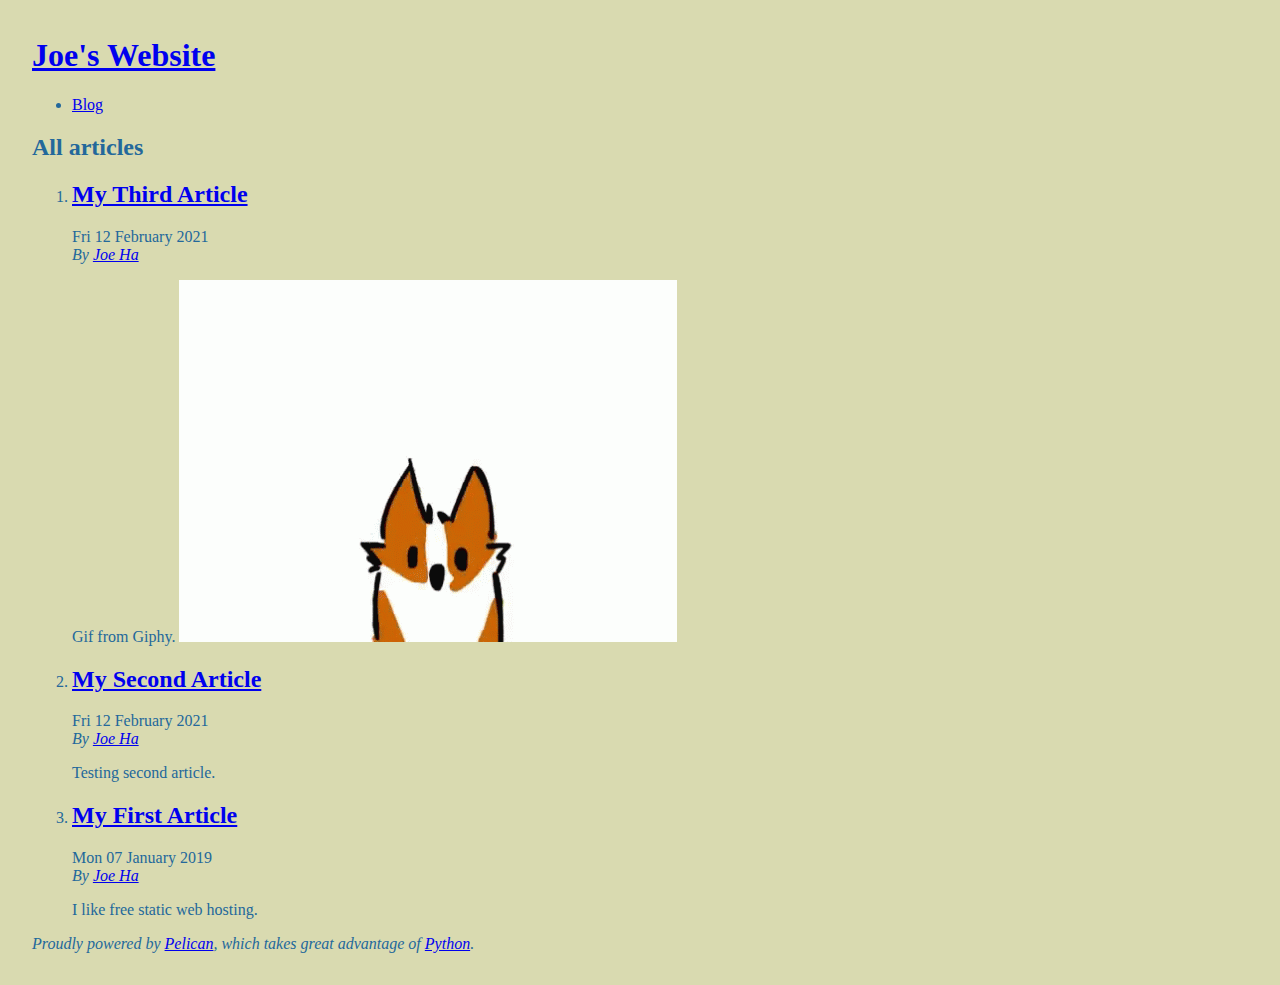
<file: index.html>
<!DOCTYPE html>
<html lang="en">
<head>
        <title>Joe's Website</title>
        <meta charset="utf-8" />
        <meta name="generator" content="Pelican" />
        <link href="https://jha8.github.io/cmput404-lab5/feeds/all.atom.xml" type="application/atom+xml" rel="alternate" title="Joe's Website Full Atom Feed" />

  <link rel="stylesheet" type="text/css" href="https://jha8.github.io/cmput404-lab5/theme/style.css" />
</head>

<body id="index" class="home">
        <header id="banner" class="body">
                <h1><a href="https://jha8.github.io/cmput404-lab5/">Joe's Website</a></h1>
        </header><!-- /#banner -->
        <nav id="menu"><ul>
            <li><a href="https://jha8.github.io/cmput404-lab5/category/blog.html">Blog</a></li>
        </ul></nav><!-- /#menu -->
<section id="content">
<h2>All articles</h2>

<ol id="post-list">
        <li><article class="hentry">
                <header> <h2 class="entry-title"><a href="https://jha8.github.io/cmput404-lab5/my-third-article.html" rel="bookmark" title="Permalink to My Third Article">My Third Article</a></h2> </header>
                <footer class="post-info">
                    <time class="published" datetime="2021-02-12T11:00:00-07:00"> Fri 12 February 2021 </time>
                    <address class="vcard author">By
                        <a class="url fn" href="https://jha8.github.io/cmput404-lab5/author/joe-ha.html">Joe Ha</a>
                    </address>
                </footer><!-- /.post-info -->
                <div class="entry-content"> <p>Gif from Giphy.
<img src="./img/doggy.gif"></p> </div><!-- /.entry-content -->
        </article></li>
        <li><article class="hentry">
                <header> <h2 class="entry-title"><a href="https://jha8.github.io/cmput404-lab5/my-second-article.html" rel="bookmark" title="Permalink to My Second Article">My Second Article</a></h2> </header>
                <footer class="post-info">
                    <time class="published" datetime="2021-02-12T09:00:00-07:00"> Fri 12 February 2021 </time>
                    <address class="vcard author">By
                        <a class="url fn" href="https://jha8.github.io/cmput404-lab5/author/joe-ha.html">Joe Ha</a>
                    </address>
                </footer><!-- /.post-info -->
                <div class="entry-content"> <p>Testing second article.</p> </div><!-- /.entry-content -->
        </article></li>
        <li><article class="hentry">
                <header> <h2 class="entry-title"><a href="https://jha8.github.io/cmput404-lab5/my-first-article.html" rel="bookmark" title="Permalink to My First Article">My First Article</a></h2> </header>
                <footer class="post-info">
                    <time class="published" datetime="2019-01-07T08:00:00-07:00"> Mon 07 January 2019 </time>
                    <address class="vcard author">By
                        <a class="url fn" href="https://jha8.github.io/cmput404-lab5/author/joe-ha.html">Joe Ha</a>
                    </address>
                </footer><!-- /.post-info -->
                <div class="entry-content"> <p>I like free static web hosting.</p> </div><!-- /.entry-content -->
        </article></li>
</ol><!-- /#posts-list -->
</section><!-- /#content -->
        <footer id="contentinfo" class="body">
                <address id="about" class="vcard body">
                Proudly powered by <a href="https://getpelican.com/">Pelican</a>,
                which takes great advantage of <a href="https://www.python.org/">Python</a>.
                </address><!-- /#about -->
        </footer><!-- /#contentinfo -->
</body>
</html>
</file>
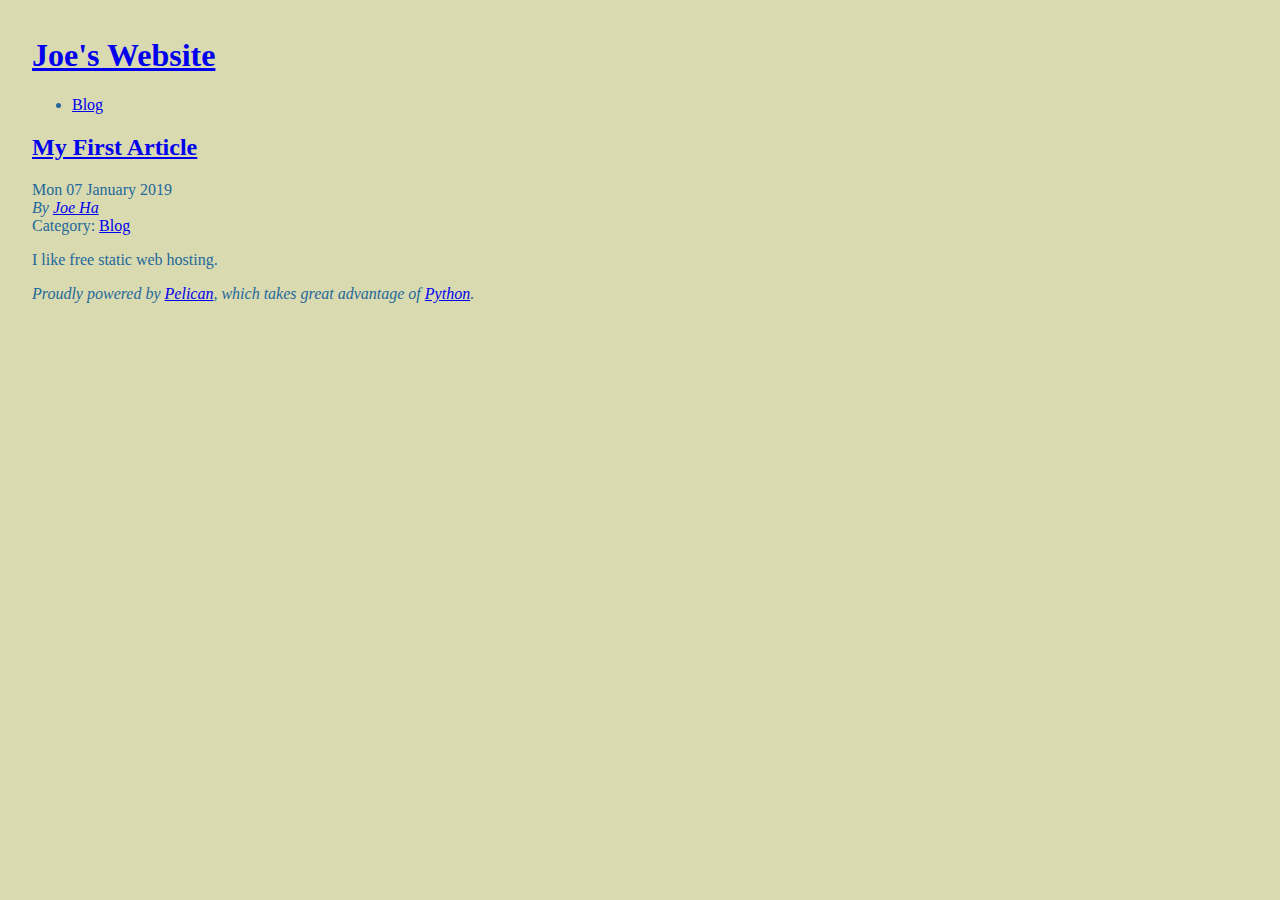
<file: my-first-article.html>
<!DOCTYPE html>
<html lang="en">
<head>
          <title>Joe's Website - My First Article</title>
        <meta charset="utf-8" />
        <meta name="generator" content="Pelican" />
        <link href="https://jha8.github.io/cmput404-lab5/feeds/all.atom.xml" type="application/atom+xml" rel="alternate" title="Joe's Website Full Atom Feed" />

  <link rel="stylesheet" type="text/css" href="https://jha8.github.io/cmput404-lab5/theme/style.css" />





</head>

<body id="index" class="home">
        <header id="banner" class="body">
                <h1><a href="https://jha8.github.io/cmput404-lab5/">Joe's Website</a></h1>
        </header><!-- /#banner -->
        <nav id="menu"><ul>
            <li class="active"><a href="https://jha8.github.io/cmput404-lab5/category/blog.html">Blog</a></li>
        </ul></nav><!-- /#menu -->
<section id="content" class="body">
  <header>
    <h2 class="entry-title">
      <a href="https://jha8.github.io/cmput404-lab5/my-first-article.html" rel="bookmark"
         title="Permalink to My First Article">My First Article</a></h2>
 
  </header>
  <footer class="post-info">
    <time class="published" datetime="2019-01-07T08:00:00-07:00">
      Mon 07 January 2019
    </time>
    <address class="vcard author">
      By           <a class="url fn" href="https://jha8.github.io/cmput404-lab5/author/joe-ha.html">Joe Ha</a>
    </address>
    <div class="category">
        Category: <a href="https://jha8.github.io/cmput404-lab5/category/blog.html">Blog</a>
    </div>
  </footer><!-- /.post-info -->
  <div class="entry-content">
    <p>I like free static web hosting.</p>
  </div><!-- /.entry-content -->
</section>
        <footer id="contentinfo" class="body">
                <address id="about" class="vcard body">
                Proudly powered by <a href="https://getpelican.com/">Pelican</a>,
                which takes great advantage of <a href="https://www.python.org/">Python</a>.
                </address><!-- /#about -->
        </footer><!-- /#contentinfo -->
</body>
</html>
</file>
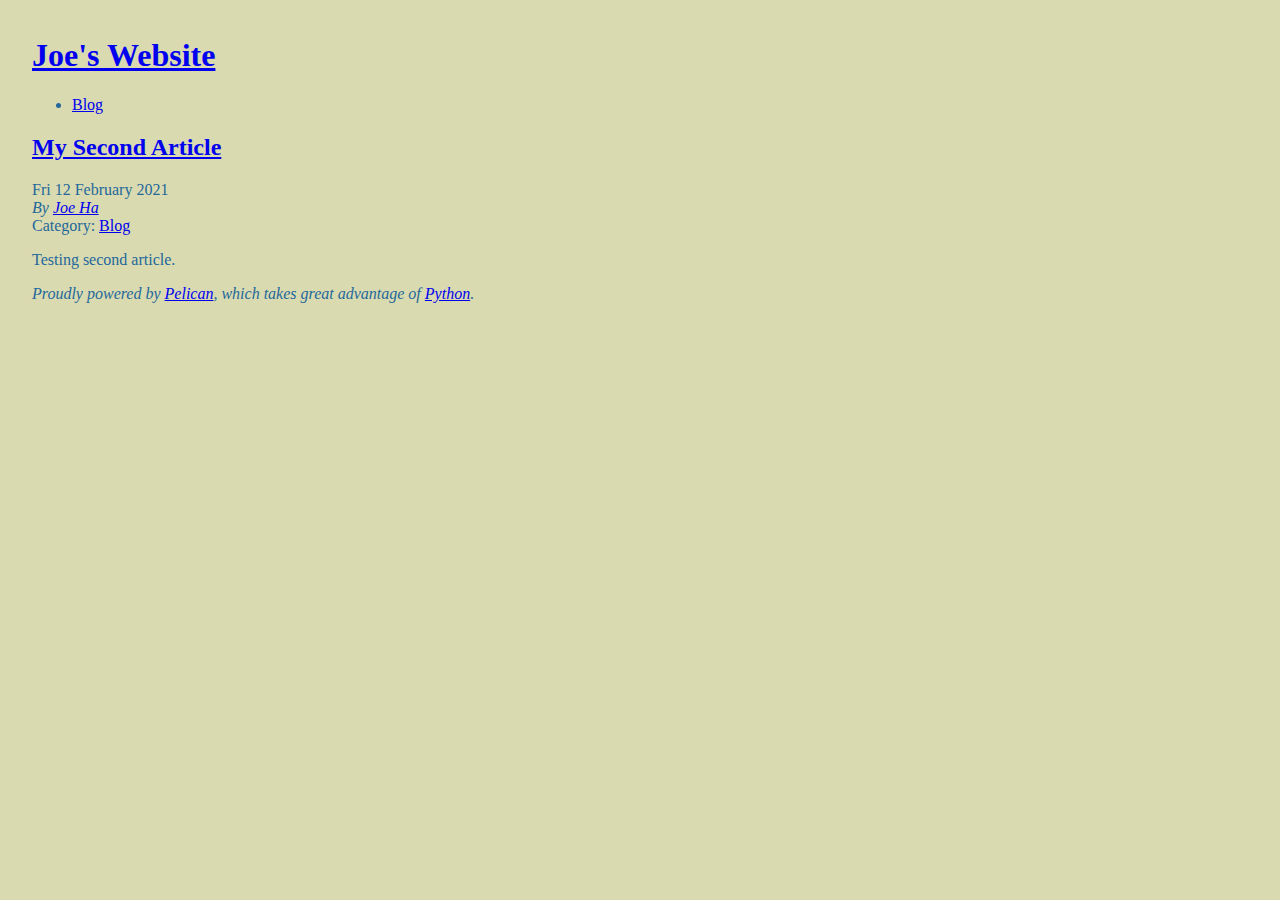
<file: my-second-article.html>
<!DOCTYPE html>
<html lang="en">
<head>
          <title>Joe's Website - My Second Article</title>
        <meta charset="utf-8" />
        <meta name="generator" content="Pelican" />
        <link href="https://jha8.github.io/cmput404-lab5/feeds/all.atom.xml" type="application/atom+xml" rel="alternate" title="Joe's Website Full Atom Feed" />

  <link rel="stylesheet" type="text/css" href="https://jha8.github.io/cmput404-lab5/theme/style.css" />





</head>

<body id="index" class="home">
        <header id="banner" class="body">
                <h1><a href="https://jha8.github.io/cmput404-lab5/">Joe's Website</a></h1>
        </header><!-- /#banner -->
        <nav id="menu"><ul>
            <li class="active"><a href="https://jha8.github.io/cmput404-lab5/category/blog.html">Blog</a></li>
        </ul></nav><!-- /#menu -->
<section id="content" class="body">
  <header>
    <h2 class="entry-title">
      <a href="https://jha8.github.io/cmput404-lab5/my-second-article.html" rel="bookmark"
         title="Permalink to My Second Article">My Second Article</a></h2>
 
  </header>
  <footer class="post-info">
    <time class="published" datetime="2021-02-12T09:00:00-07:00">
      Fri 12 February 2021
    </time>
    <address class="vcard author">
      By           <a class="url fn" href="https://jha8.github.io/cmput404-lab5/author/joe-ha.html">Joe Ha</a>
    </address>
    <div class="category">
        Category: <a href="https://jha8.github.io/cmput404-lab5/category/blog.html">Blog</a>
    </div>
  </footer><!-- /.post-info -->
  <div class="entry-content">
    <p>Testing second article.</p>
  </div><!-- /.entry-content -->
</section>
        <footer id="contentinfo" class="body">
                <address id="about" class="vcard body">
                Proudly powered by <a href="https://getpelican.com/">Pelican</a>,
                which takes great advantage of <a href="https://www.python.org/">Python</a>.
                </address><!-- /#about -->
        </footer><!-- /#contentinfo -->
</body>
</html>
</file>
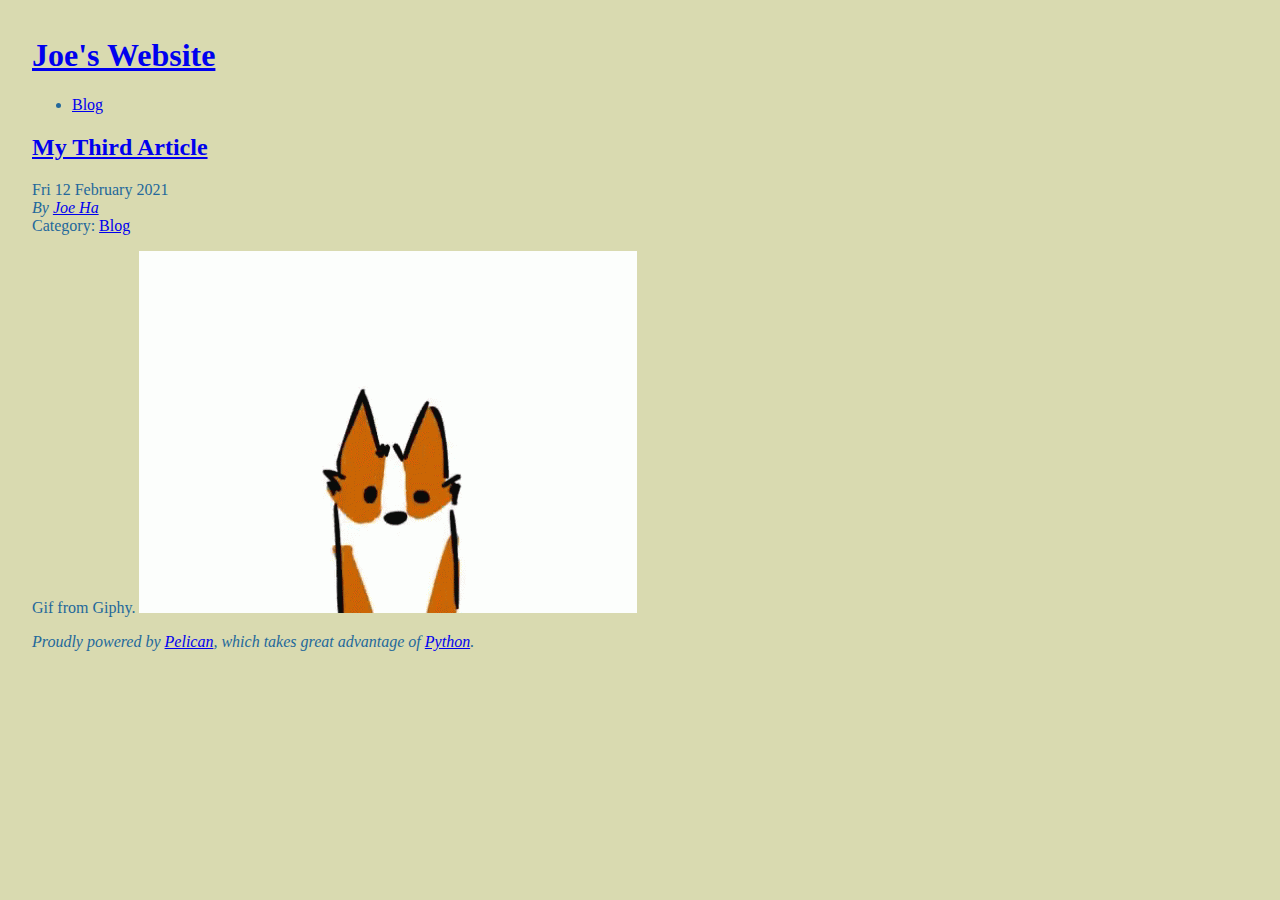
<file: my-third-article.html>
<!DOCTYPE html>
<html lang="en">
<head>
          <title>Joe's Website - My Third Article</title>
        <meta charset="utf-8" />
        <meta name="generator" content="Pelican" />
        <link href="https://jha8.github.io/cmput404-lab5/feeds/all.atom.xml" type="application/atom+xml" rel="alternate" title="Joe's Website Full Atom Feed" />

  <link rel="stylesheet" type="text/css" href="https://jha8.github.io/cmput404-lab5/theme/style.css" />





</head>

<body id="index" class="home">
        <header id="banner" class="body">
                <h1><a href="https://jha8.github.io/cmput404-lab5/">Joe's Website</a></h1>
        </header><!-- /#banner -->
        <nav id="menu"><ul>
            <li class="active"><a href="https://jha8.github.io/cmput404-lab5/category/blog.html">Blog</a></li>
        </ul></nav><!-- /#menu -->
<section id="content" class="body">
  <header>
    <h2 class="entry-title">
      <a href="https://jha8.github.io/cmput404-lab5/my-third-article.html" rel="bookmark"
         title="Permalink to My Third Article">My Third Article</a></h2>
 
  </header>
  <footer class="post-info">
    <time class="published" datetime="2021-02-12T11:00:00-07:00">
      Fri 12 February 2021
    </time>
    <address class="vcard author">
      By           <a class="url fn" href="https://jha8.github.io/cmput404-lab5/author/joe-ha.html">Joe Ha</a>
    </address>
    <div class="category">
        Category: <a href="https://jha8.github.io/cmput404-lab5/category/blog.html">Blog</a>
    </div>
  </footer><!-- /.post-info -->
  <div class="entry-content">
    <p>Gif from Giphy.
<img src="./img/doggy.gif"></p>
  </div><!-- /.entry-content -->
</section>
        <footer id="contentinfo" class="body">
                <address id="about" class="vcard body">
                Proudly powered by <a href="https://getpelican.com/">Pelican</a>,
                which takes great advantage of <a href="https://www.python.org/">Python</a>.
                </address><!-- /#about -->
        </footer><!-- /#contentinfo -->
</body>
</html>
</file>
